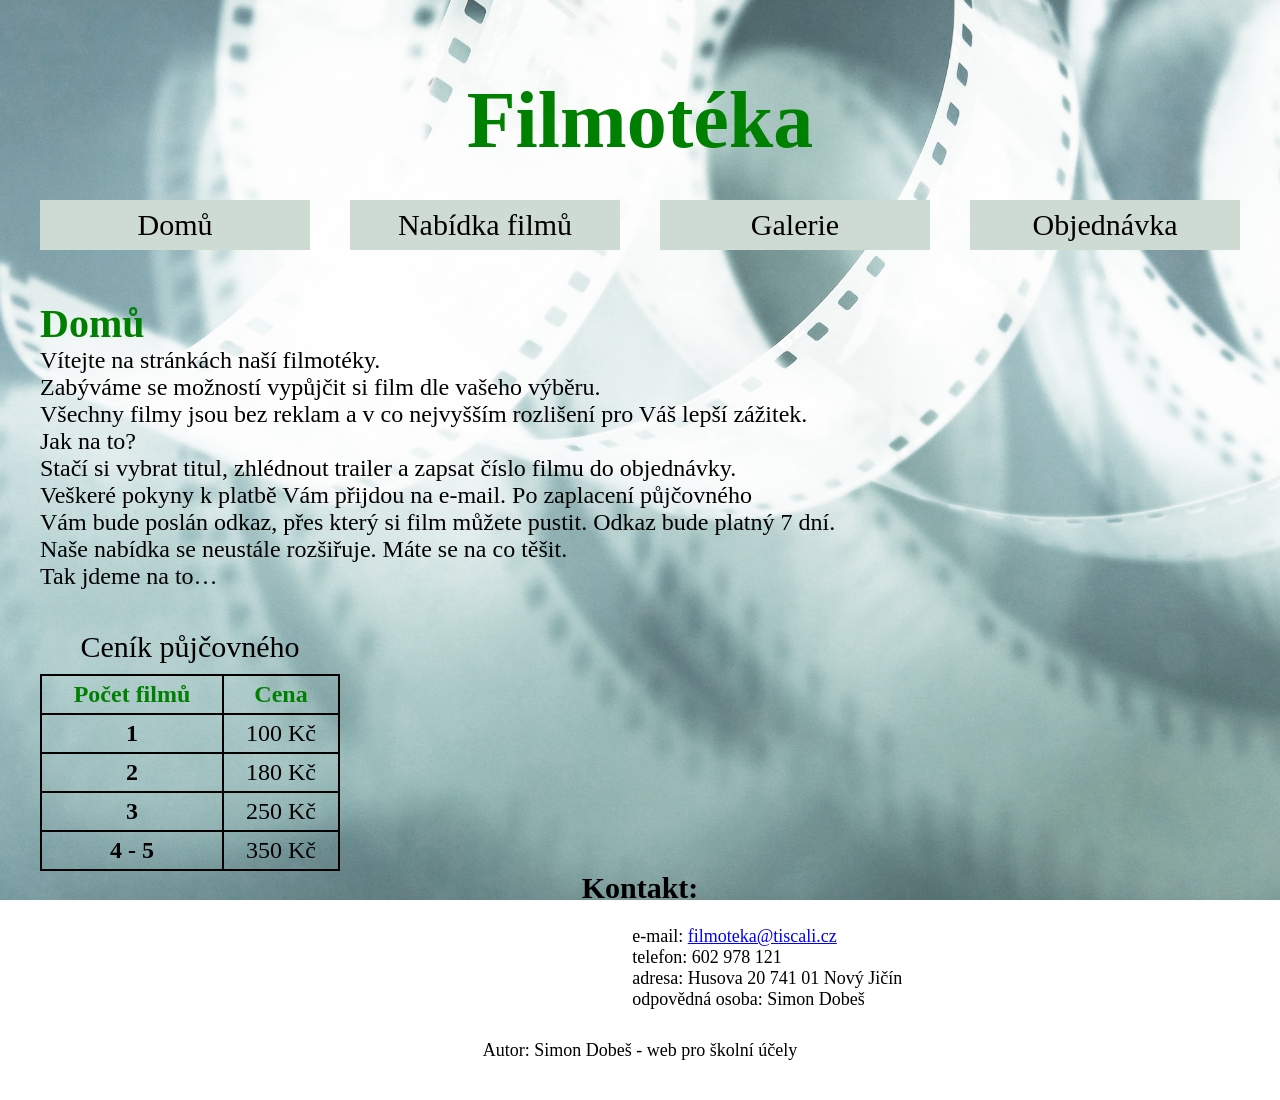
<file: index.html>
<!DOCTYPE html>
<html lang="cs">
<head>
    <meta charset="UTF-8">
    <meta name="viewport" content="width=device-width, initial-scale=1.0">
    <title>Filmotéka</title>
    <link rel="stylesheet" href="css/styly-index.css">
    <link rel="stylesheet" href="css/styly-pouze-index.css">
</head>
<body>
    <div id="container">
<header>
    Filmotéka
</header>
<nav>
<ul>
    <li><a href="index.html">Domů</a></li>
    <li><a href="filmy.html">Nabídka filmů</a></li>
    <li><a href="fotogalerie.html">Galerie</a></li>
    <li><a href="objednavka.html">Objednávka</a> </li>
</ul>
</nav>
<main>
    <section>
    <h1>Domů</h1>
<p>Vítejte na stránkách naší filmotéky. 
Zabýváme se možností vypůjčit si film dle vašeho výběru.
Všechny filmy jsou bez reklam a v co nejvyšším rozlišení pro Váš lepší zážitek.
Jak na to?
Stačí si vybrat titul, zhlédnout trailer a zapsat číslo filmu do objednávky.
Veškeré pokyny k platbě Vám přijdou na e-mail. Po zaplacení půjčovného 
Vám bude poslán odkaz, přes který si film můžete pustit. Odkaz bude platný 7 dní.
Naše nabídka se neustále rozšiřuje. Máte se na co těšit.
Tak jdeme na to…
</p>

<!--<section class="zarovnani">-->

<table>
    <caption>Ceník půjčovného</caption>
    <thead>
        <tr>
            <th scope="col" class="barva-tabulka-pismo">Počet filmů</th>
            <th scope="col" class="barva-tabulka-pismo">Cena</th>
        </tr>

    </thead>
    <tbody>
        <tr>
            <th scope="row">1</th>
            <td>100 Kč</td>
        </tr>
        <tr>
            <th scope="row">2</th>
            <td>180 Kč</td>
        </tr>
        <tr>
            <th scope="row">3</th>
            <td>250 Kč</td>
        </tr>
        <tr>
            <th scope="row">4 - 5 </th>
            <td>350 Kč</td>
        </tr>
    </tbody>
</table>
</section>
<section>
<h2 class="pozice">Kontakt:</h2>

<div class="pravy">
 <div class="zal">
 e-mail: <span class="email">filmoteka@tiscali.cz</span>
 telefon: 602 978 121
 adresa: Husova 20 741 01 Nový Jičín
 odpovědná osoba: Simon Dobeš
 </div>
 </div>
 </section>
</main>
<footer>
    Autor: Simon Dobeš - web pro školní účely
</footer>
    </div>
</body>
</html>
</file>
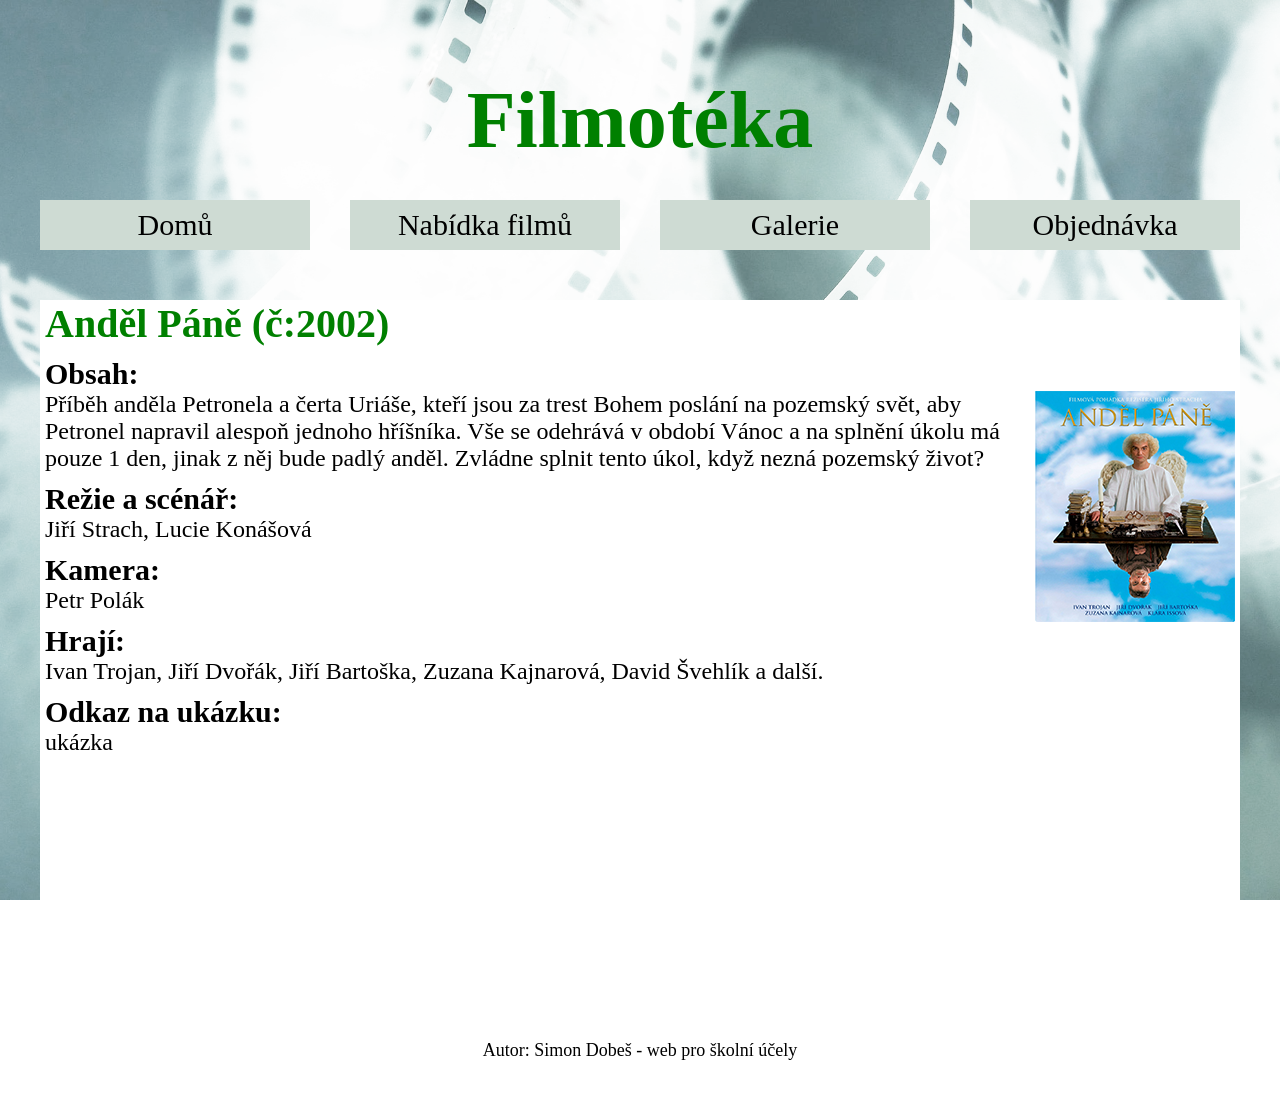
<file: andel-pane.html>
<!DOCTYPE html>
<html lang="cs">
<head>
    <meta charset="UTF-8">
    <meta name="viewport" content="width=device-width, initial-scale=1.0">
    <title>Filmotéka</title>
     <link rel="stylesheet" href="css/styly-index.css">
    <link rel="stylesheet" href="css/styly-rodinne.css">
</head>
<body>
    <div id="container">
<header>
    Filmotéka
</header>
<nav>
<ul>
    <li><a href="index.html">Domů</a></li>
    <li><a href="filmy.html">Nabídka filmů</a></li>
    <li><a href="fotogalerie.html">Galerie</a></li>
    <li><a href="objednavka.html">Objednávka</a> </li>
</ul>
</nav>
<main>
    <h1 class="odsazeni-pro-filmy">Anděl Páně (č:2002)</h1>
<h2 class="odsazeni-h2 odsazeni-pro-filmy">Obsah:</h2>
<img src="obrazky/andel-pane.png" alt="Anděl Páně" width="200" height="231">
    <p class="odsazeni-pro-filmy">Příběh anděla Petronela a čerta Uriáše, kteří jsou za trest Bohem poslání na pozemský svět, aby Petronel napravil alespoň jednoho hříšníka. Vše se odehrává v období Vánoc a na splnění úkolu má pouze 1 den, jinak z něj bude padlý anděl. Zvládne splnit tento úkol, když nezná pozemský život?</p>
    <h2 class="odsazeni-h2 odsazeni-pro-filmy">Režie a scénář:</h2>
    <p class="odsazeni-pro-filmy">Jiří Strach, Lucie Konášová</p>
    <h2 class="odsazeni-h2 odsazeni-pro-filmy">Kamera:</h2>
    <p class="odsazeni-pro-filmy">Petr Polák</p>
    <h2 class="odsazeni-h2 odsazeni-pro-filmy">Hrají:</h2>
    <p class="odsazeni-pro-filmy">Ivan Trojan, Jiří Dvořák, Jiří Bartoška, Zuzana Kajnarová, David Švehlík a další.</p>
    <h2 class="odsazeni-h2 odsazeni-pro-filmy">Odkaz na ukázku:</h2>
    <a class="odkaz odsazeni-pro-filmy" href="fotogalerie.html#andel-pane">ukázka</a>
</main>
<footer>
    Autor: Simon Dobeš - web pro školní účely
</footer>
    </div>
</body>
</html>
</file>
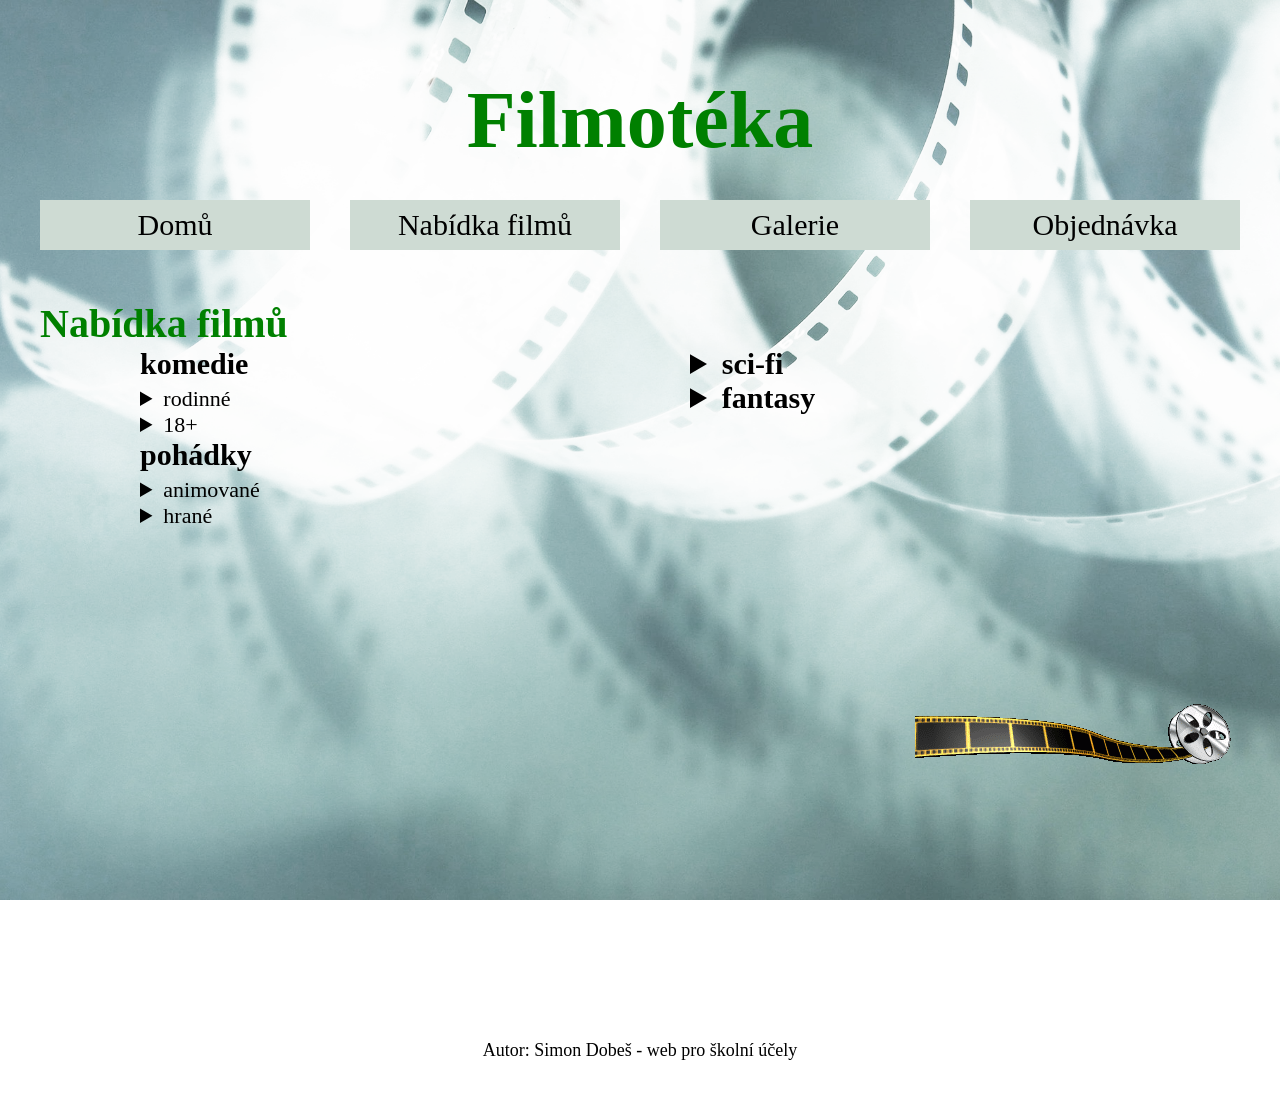
<file: filmy.html>
<!DOCTYPE html>
<html lang="cs">
<head>
    <meta charset="UTF-8">
    <meta name="viewport" content="width=device-width, initial-scale=1.0">
    <title>Filmotéka</title>
    <link rel="stylesheet" href="css/styly-index.css">
   <link rel="stylesheet" href="css/styly-nabidka.css">
</head>
<body>
    <div id="container">
<header>
    Filmotéka
</header>
<nav>
<ul>
   <li><a href="index.html">Domů</a></li>
    <li><a href="filmy.html">Nabídka filmů</a></li>
    <li><a href="fotogalerie.html">Galerie</a></li>
    <li><a href="objednavka.html">Objednávka</a> </li>
</ul>
</nav>
<main>
    <!--rozdělit do 2 seznamů-->
    <h1>Nabídka filmů</h1>
<div class="vedle-sebe">
    <div class="vlevo">
    <ul >
        <li >komedie
            <ol>
                <li class="odsazeni-li"><details>
                    <summary>rodinné</summary>
                    <ul>
                        
                        <li><a href="s-tebou-me.html">S tebou mě baví svět</a> </li>
                    </ul>
                </details>
                   
                    
                </li>
                <li>
                    <details>
                    <summary>18+</summary>
                    <ul>
                        
                        <li><a href="vysehrad.html">Vyšehrad: Fylm</a></li>
                    </ul>
                    </details>
                
                </li>
            </ol>
        </li>
        <li >pohádky
            <ol>
                <li class="odsazeni-li">
                    <details>
                    <summary>animované</summary>
                    <ul>
                        
                        <li><a href="fimfarum.html">Fimfárum Jana Wericha</a> </li>
                    </ul>
                    </details>
                </li>
                <li>
                    <details>
                    <summary>hrané</summary>
                    <ul>
                        
                        <li><a href="andel-pane.html">Anděl Páně</a></li>
                    </ul>
                    </details>
                </li>
            </ol>
        </li>
    </ul>
</div>
<div class="vpravo">
<ul>
     <li >
                <details>
                    <summary>sci-fi</summary>
                    <ul>
                        
                        <li><a href="matrix.html">Matrix</a></li>
                    </ul>
                </details>
            
        </li>
        <li >
            <details>
                    <summary>fantasy</summary>
                    <ul>
                        
                        <li><a href="pan-prstenu.html">Pán prstenů: Společenstvo Prstenu</a> </li>
                    </ul>
            </details>
            
        </li>   
</ul>
    </div>
</div>
  

<img src="obrazky/picmix.gif" alt="animovaná cívka" width="320" height="240">
</main>
<footer>
    Autor: Simon Dobeš - web pro školní účely
</footer>
    </div>
</body>
</html>
</file>
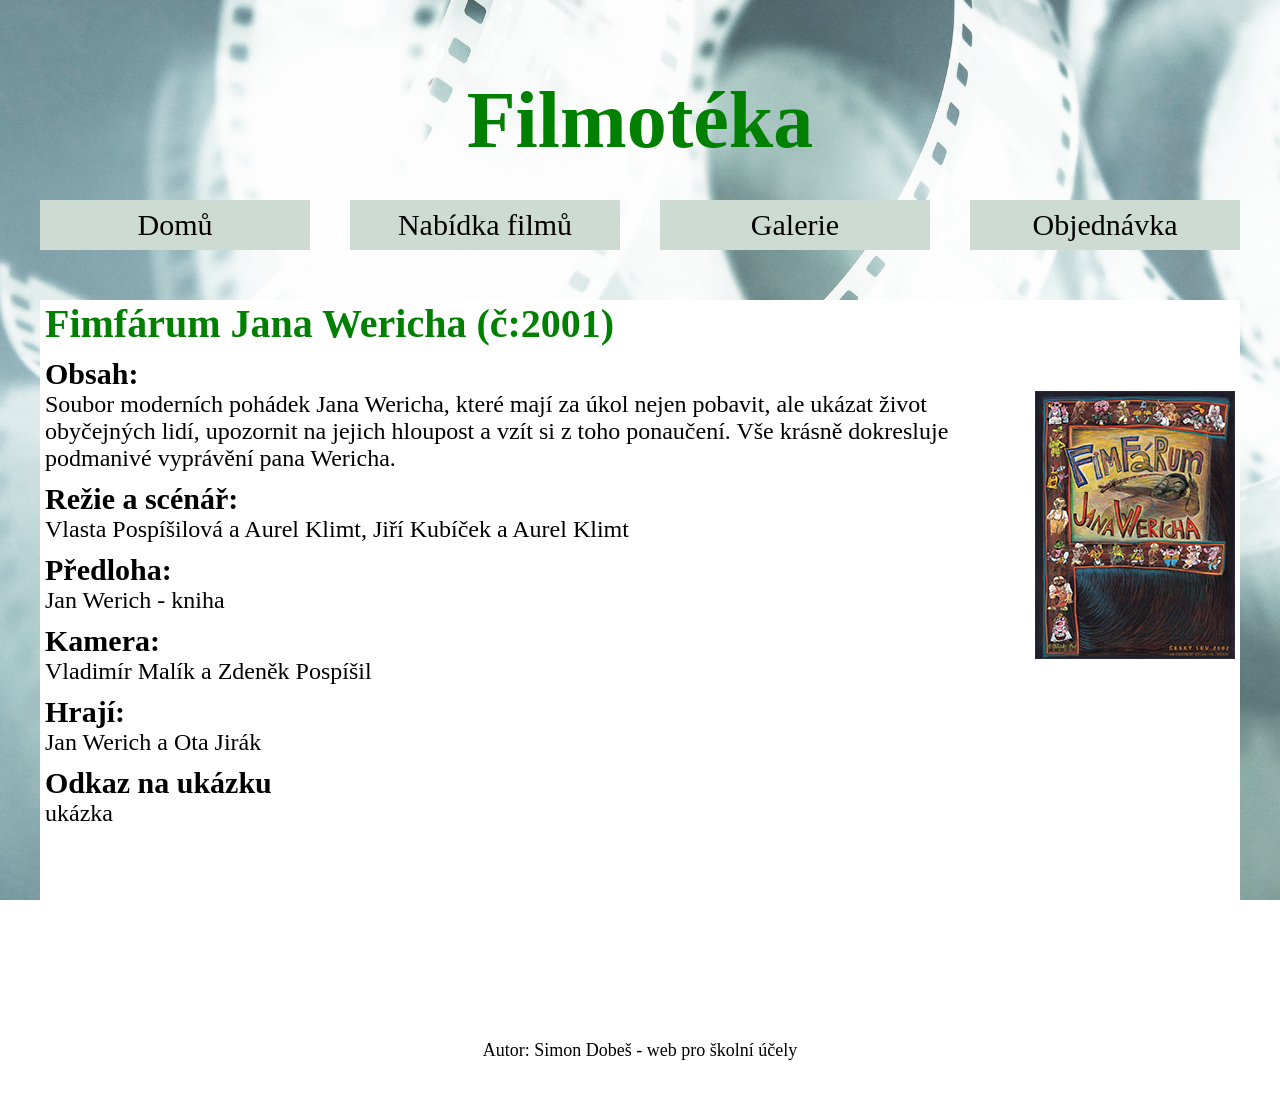
<file: fimfarum.html>
<!DOCTYPE html>
<html lang="cs">
<head>
    <meta charset="UTF-8">
    <meta name="viewport" content="width=device-width, initial-scale=1.0">
    <title>Filmotéka</title>
     <link rel="stylesheet" href="css/styly-index.css">
    <link rel="stylesheet" href="css/styly-rodinne.css">
</head>
<body>
    <div id="container">
<header>
    Filmotéka
</header>
<nav>
<ul>
    <li><a href="index.html">Domů</a></li>
    <li><a href="filmy.html">Nabídka filmů</a></li>
    <li><a href="fotogalerie.html">Galerie</a></li>
    <li><a href="objednavka.html">Objednávka</a> </li>
</ul>
</nav>
<main>
    <h1 class="odsazeni-pro-filmy">Fimfárum Jana Wericha (č:2001)</h1>
<h2 class="odsazeni-h2 odsazeni-pro-filmy">Obsah:</h2>
<img src="obrazky/fimfarum.png" alt="Fimfárum" width="200" height="268">
    <p class="odsazeni-pro-filmy">Soubor moderních pohádek Jana Wericha, které mají za úkol nejen pobavit, ale ukázat život obyčejných lidí, upozornit na jejich hloupost a vzít si z toho ponaučení. Vše krásně dokresluje podmanivé vyprávění pana Wericha.</p>
    <h2 class="odsazeni-h2 odsazeni-pro-filmy">Režie a scénář:</h2>
    <p class="odsazeni-pro-filmy">Vlasta Pospíšilová a Aurel Klimt, Jiří Kubíček a Aurel Klimt</p>
    <h2 class="odsazeni-h2 odsazeni-pro-filmy">Předloha:</h2>
    <p class="odsazeni-pro-filmy">Jan Werich - kniha</p>
    <h2 class="odsazeni-h2 odsazeni-pro-filmy">Kamera:</h2>
    <p class="odsazeni-pro-filmy">Vladimír Malík a Zdeněk Pospíšil</p>
    <h2 class="odsazeni-h2 odsazeni-pro-filmy">Hrají:</h2>
    <p class="odsazeni-pro-filmy">Jan Werich a Ota Jirák</p>
    <h2 class="odsazeni-h2 odsazeni-pro-filmy">Odkaz na ukázku</h2>
    <a class="odkaz odsazeni-pro-filmy" href="fotogalerie.html#fimfarum">ukázka</a>
</main>
<footer>
    Autor: Simon Dobeš - web pro školní účely
</footer>
    </div>
</body>
</html>
</file>
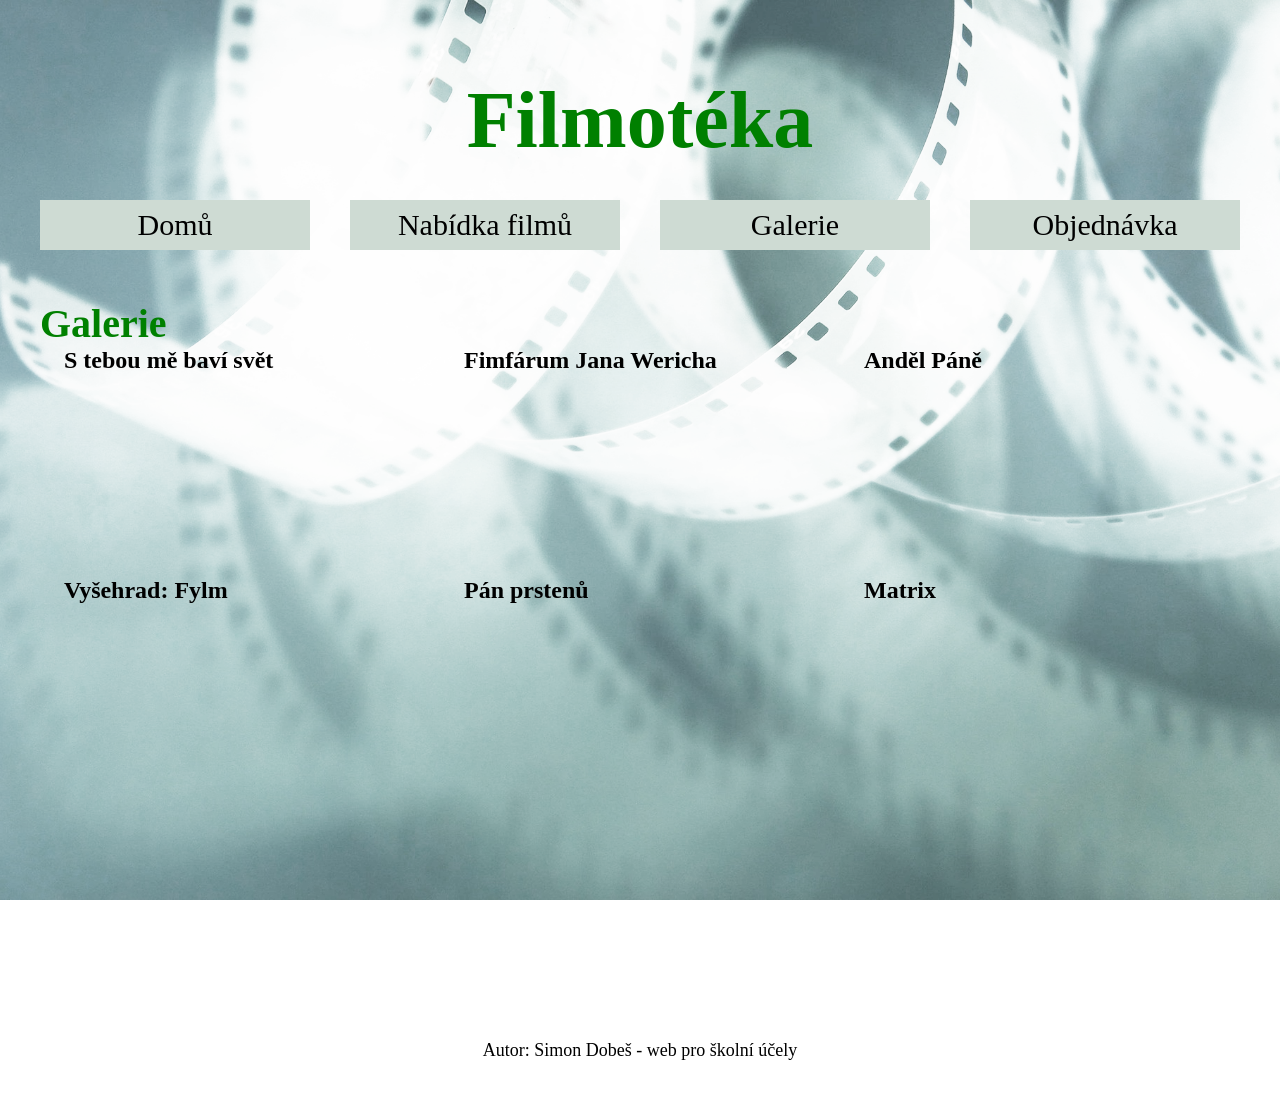
<file: fotogalerie.html>
<!DOCTYPE html>
<html lang="cs">
<head>
    <meta charset="UTF-8">
    <meta name="viewport" content="width=device-width, initial-scale=1.0">
    <title>Filmotéka</title>
   <link rel="stylesheet" href="css/styly-index.css">
   <link rel="stylesheet" href="css/styy-videa.css">
   <style>

    </style>
</head>
<body>
    <div id="container">
<header>
    Filmotéka
</header>
<nav>
<ul>
    <li><a href="index.html">Domů</a></li>
    <li><a href="filmy.html">Nabídka filmů</a></li>
    <li><a href="fotogalerie.html">Galerie</a></li>
    <li><a href="objednavka.html">Objednávka</a> </li>
</ul>
</nav>
<main>
    <h1>Galerie</h1>
    <div class="zarovnani-galerie">
    <div>
      <a href="s-tebou-me.html"> <p id="s-tebou" >S tebou mě baví svět</p></a>  
        <iframe width="352" height="198" src="https://www.youtube.com/embed/aTIMzlNA4Mo" title="Nejoblíbenější komedie S tebou mě baví svět na Nově" class="video" allow="accelerometer; autoplay; clipboard-write; encrypted-media; gyroscope; picture-in-picture; web-share" referrerpolicy="strict-origin-when-cross-origin" allowfullscreen ></iframe></div>
   <div>
    <a href="fimfarum.html"> <p id="fimfarum">Fimfárum Jana Wericha</p></a>
     <iframe width="352" height="198" src="https://www.youtube.com/embed/hwa9V1x4ZyE" title="Fimfárum Jana Wericha (2002) trailer" class="video" allow="accelerometer; autoplay; clipboard-write; encrypted-media; gyroscope; picture-in-picture; web-share" referrerpolicy="strict-origin-when-cross-origin" allowfullscreen></iframe></div>
    <div>
       <a href="andel-pane.html"> <p id="andel-pane">Anděl Páně </p></a>
        <iframe width="352" height="198" src="https://www.youtube.com/embed/RkyMyUeIR7o" title="Anděl Páně (2005) - Trailer" class="video" allow="accelerometer; autoplay; clipboard-write; encrypted-media; gyroscope; picture-in-picture; web-share" referrerpolicy="strict-origin-when-cross-origin" allowfullscreen></iframe></div>
    <div>
        <a href="vysehrad.html"> <p id="vysehrad">Vyšehrad: Fylm</p></a>
        <iframe width="352" height="198" src="https://www.youtube.com/embed/slAgXmc0pic" title="Vyšehrad: Fylm (2022) oficiální ULTRA HD trailer" class="video" allow="accelerometer; autoplay; clipboard-write; encrypted-media; gyroscope; picture-in-picture; web-share" referrerpolicy="strict-origin-when-cross-origin" allowfullscreen></iframe></div>
    <div>
        <a href="pan-prstenu.html"> <p id="pan-prstenu">Pán prstenů</p></a>
        <iframe width="352" height="198" src="https://www.youtube.com/embed/ua-JZIu_LN4" title="Lord of the Ring official trailer CZ" class="video" allow="accelerometer; autoplay; clipboard-write; encrypted-media; gyroscope; picture-in-picture; web-share" referrerpolicy="strict-origin-when-cross-origin" allowfullscreen></iframe></div>
    <div>
        <a href="matrix.html"> <p id="matrix">Matrix</p></a>
        <iframe width="352" height="198" src="https://www.youtube.com/embed/deXW5kTD9Vs" title="The Matrix (1999) - Teaser Trailer" class="video" allow="accelerometer; autoplay; clipboard-write; encrypted-media; gyroscope; picture-in-picture; web-share" referrerpolicy="strict-origin-when-cross-origin" allowfullscreen></iframe></div>
    </div>
</main>
<footer>
    Autor: Simon Dobeš - web pro školní účely
</footer>
    </div>
</body>
</html>
</file>
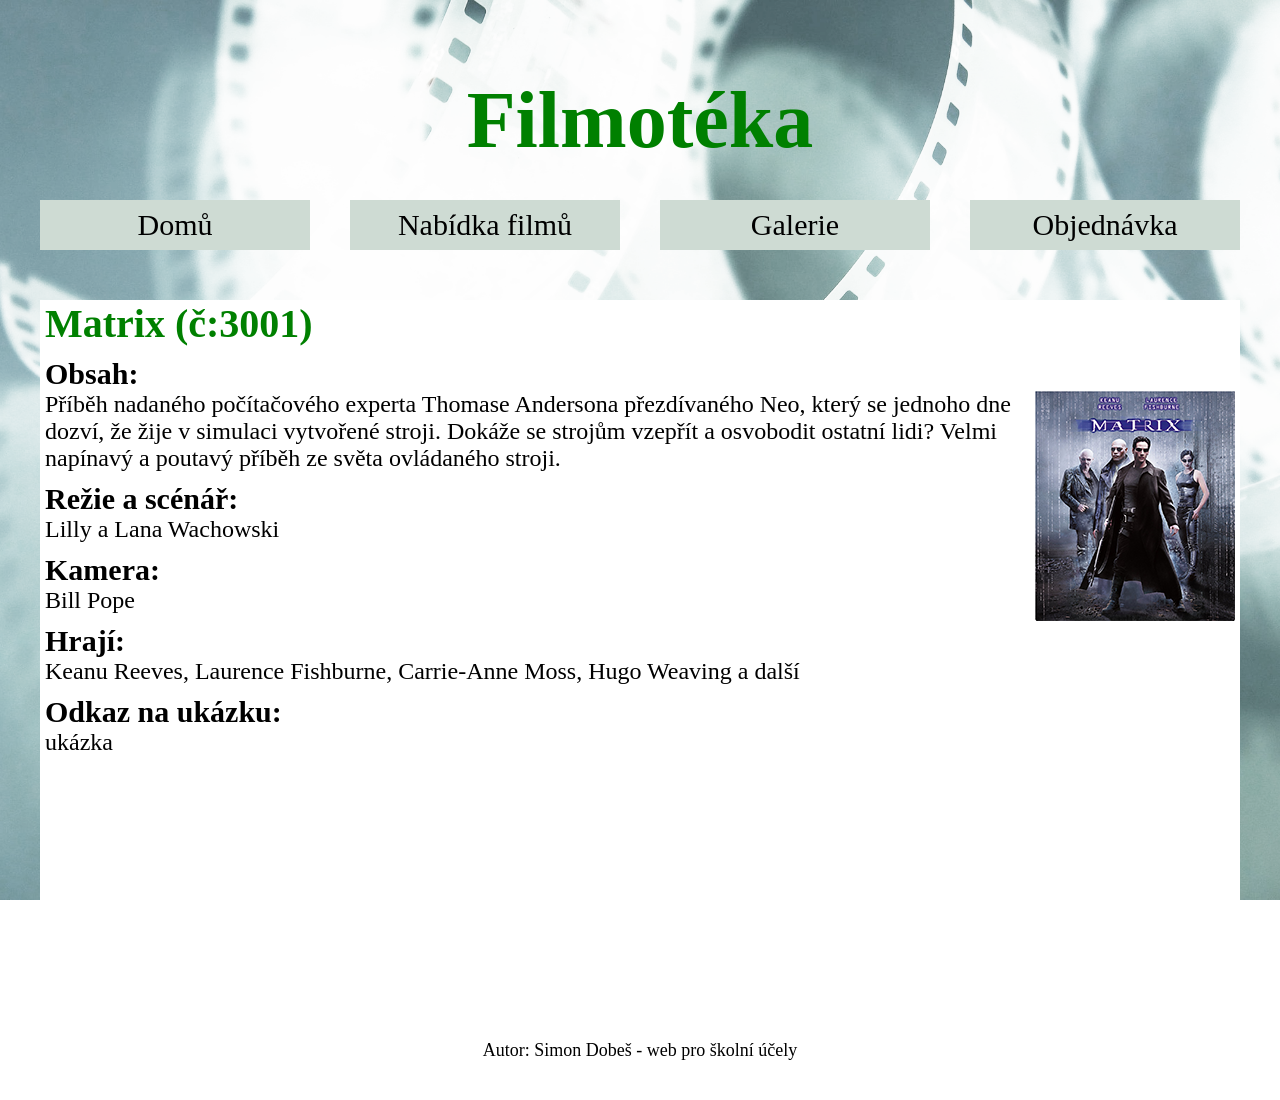
<file: matrix.html>
<!DOCTYPE html>
<html lang="cs">
<head>
    <meta charset="UTF-8">
    <meta name="viewport" content="width=device-width, initial-scale=1.0">
    <title>Filmotéka</title>
     <link rel="stylesheet" href="css/styly-index.css">
    <link rel="stylesheet" href="css/styly-rodinne.css">
</head>
<body>
    <div id="container">
<header>
    Filmotéka
</header>
<nav>
<ul>
    <li><a href="index.html">Domů</a></li>
    <li><a href="filmy.html">Nabídka filmů</a></li>
    <li><a href="fotogalerie.html">Galerie</a></li>
    <li><a href="objednavka.html">Objednávka</a> </li>
</ul>
</nav>
<main>
    <h1 class="odsazeni-pro-filmy">Matrix (č:3001)</h1>
<h2 class="odsazeni-h2 odsazeni-pro-filmy">Obsah:</h2>
<img src="obrazky/matrix.png" alt="Matrix" width="200" height="230">
    <p class="odsazeni-pro-filmy">Příběh nadaného počítačového experta Thomase Andersona přezdívaného Neo, který se jednoho dne dozví, že žije v simulaci vytvořené stroji. Dokáže se strojům vzepřít a osvobodit ostatní lidi? Velmi napínavý a poutavý příběh ze světa ovládaného stroji.</p>
    <h2 class="odsazeni-h2 odsazeni-pro-filmy">Režie a scénář:</h2>
    <p class="odsazeni-pro-filmy">Lilly a Lana Wachowski</p>
    <h2 class="odsazeni-h2 odsazeni-pro-filmy">Kamera:</h2>
    <p class="odsazeni-pro-filmy">Bill Pope</p>
    <h2 class="odsazeni-h2 odsazeni-pro-filmy">Hrají:</h2>
    <p class="odsazeni-pro-filmy">Keanu Reeves, Laurence Fishburne, Carrie-Anne Moss, Hugo Weaving a další</p>
    <h2 class="odsazeni-h2 odsazeni-pro-filmy">Odkaz na ukázku:</h2>
    <a class="odkaz odsazeni-pro-filmy" href="fotogalerie.html#matrix">ukázka</a>
</main>
<footer>
    Autor: Simon Dobeš - web pro školní účely
</footer>
    </div>
</body>
</html>
</file>
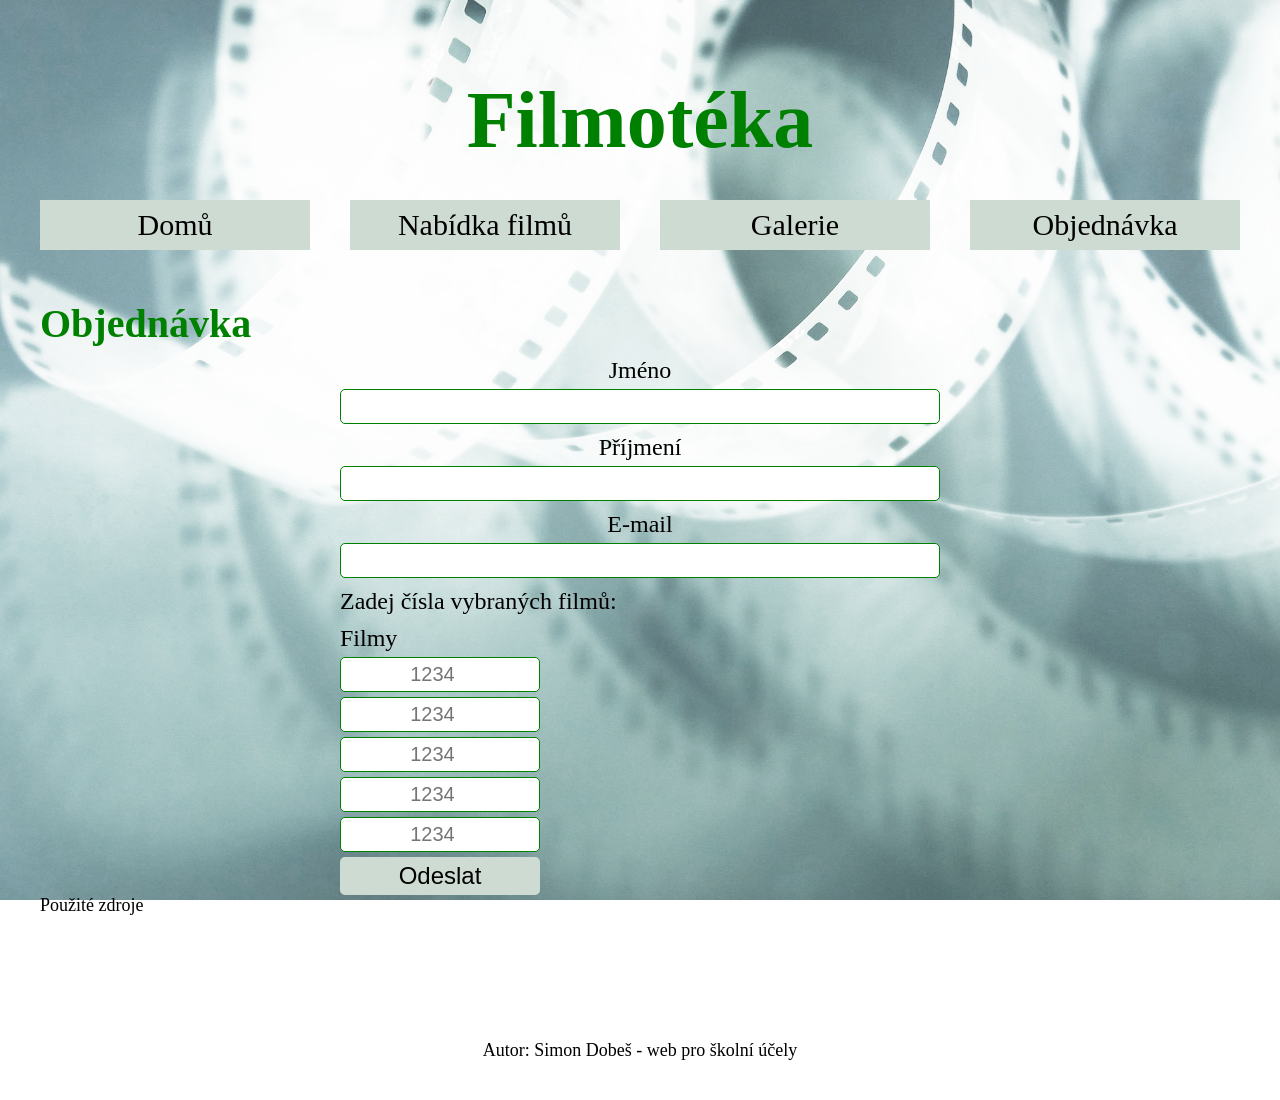
<file: objednavka.html>
<!DOCTYPE html>
<html lang="cs">
<head>
    <meta charset="UTF-8">
    <meta name="viewport" content="width=device-width, initial-scale=1.0">
    <title>Filmotéka</title>
   <link rel="stylesheet" href="css/styly-index.css">
   <link rel="stylesheet" href="css/styly-objednavka.css">
</head>
<body>
    <div id="container">
<header>
    Filmotéka
</header>
<nav>
<ul>
    <li><a href="index.html">Domů</a></li>
    <li><a href="filmy.html">Nabídka filmů</a></li>
    <li><a href="fotogalerie.html">Galerie</a></li>
    <li><a href="objednavka.html">Objednávka</a> </li>
</ul>
</nav>
<main>
    <h1>Objednávka</h1>
    <div class="formular">
<form action="#" method="post">
    
    <label class="uprostred" for="jmeno">Jméno</label>
    <input type="text" id="jmeno" name="jmeno" required>
    <label class="uprostred" for="prijmeni">Příjmení</label>
    <input type="text" id="prijmeni" name="prijmeni" required>
    <label class="uprostred" for="email">E-mail</label>
    <input type="email" id="email" name="email" required>
    <p>Zadej čísla vybraných filmů:</p>
    <label >Filmy</label>
    <input type="number" min="1000" max="9999" name="film1" placeholder="1234" class="zuzeni">
    <input type="number" min="1000" max="9999"  name="film2" placeholder="1234"
    class="zuzeni">
    <input type="number" min="1000" max="9999" name="film3" placeholder="1234"
    class="zuzeni">
    <input type="number" min="1000" max="9999" name="film4" placeholder="1234"
    class="zuzeni">
    <input type="number" min="1000" max="9999" name="film5" placeholder="1234"
    class="zuzeni">
    <button type="submit" class="zuzeni">Odeslat</button>
</form>
    </div>
    <a href="zdroje.html">Použité zdroje</a>
</main>
<footer>
    Autor: Simon Dobeš - web pro školní účely
</footer>
    </div>
</body>
</html>
</file>
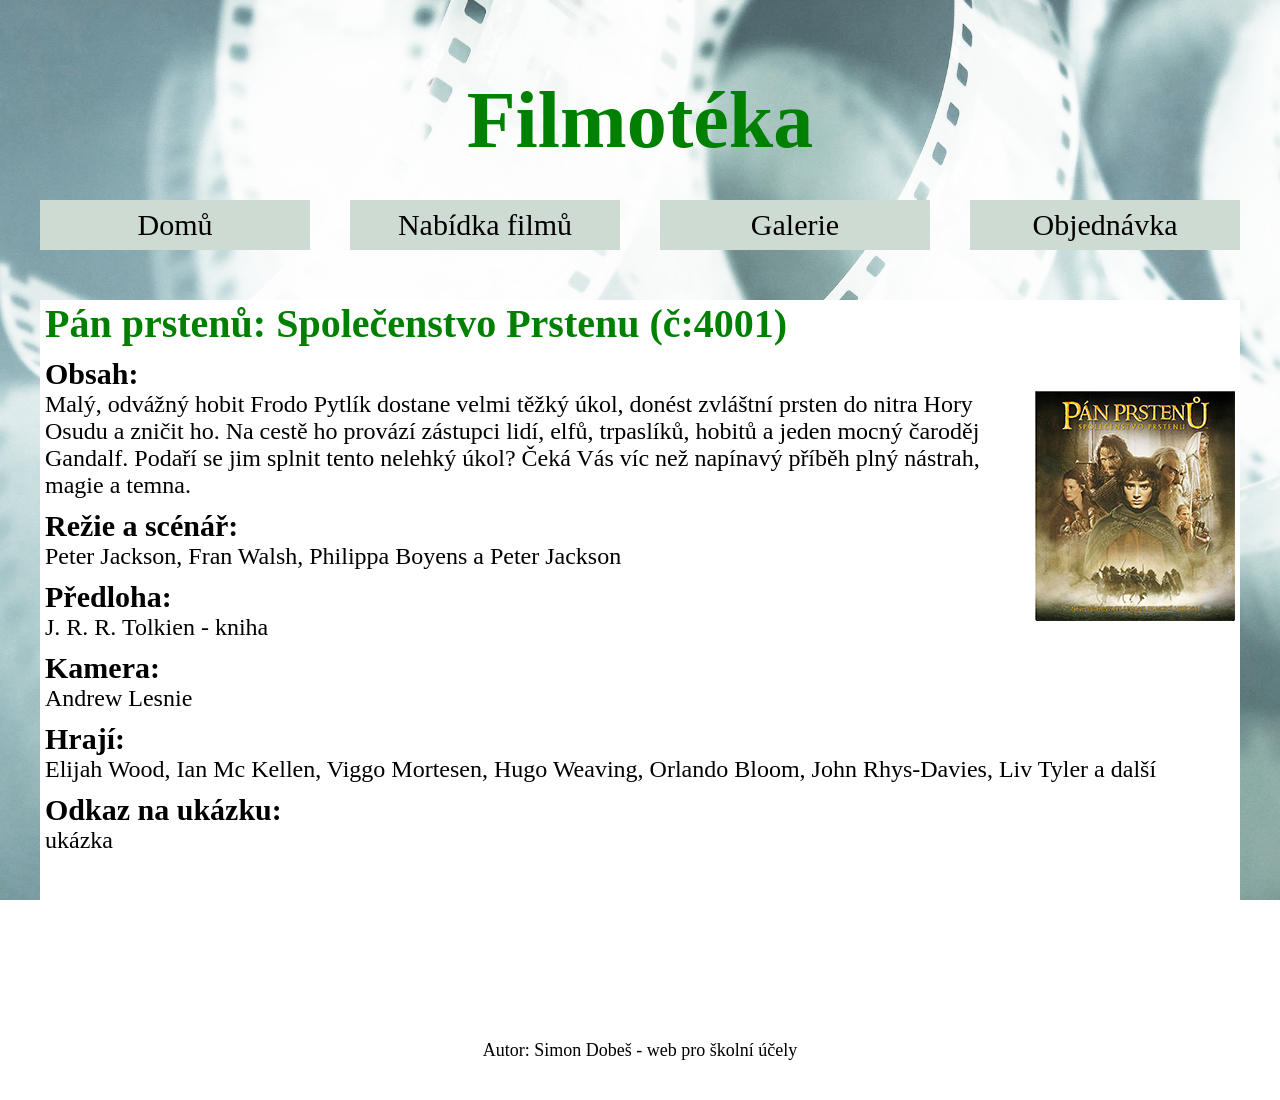
<file: pan-prstenu.html>
<!DOCTYPE html>
<html lang="cs">
<head>
    <meta charset="UTF-8">
    <meta name="viewport" content="width=device-width, initial-scale=1.0">
    <title>Filmotéka</title>
     <link rel="stylesheet" href="css/styly-index.css">
    <link rel="stylesheet" href="css/styly-rodinne.css">
</head>
<body>
    <div id="container">
<header>
    Filmotéka
</header>
<nav>
<ul>
    <li><a href="index.html">Domů</a></li>
    <li><a href="filmy.html">Nabídka filmů</a></li>
    <li><a href="fotogalerie.html">Galerie</a></li>
    <li><a href="objednavka.html">Objednávka</a> </li>
</ul>
</nav>
<main>
    <h1 class="odsazeni-pro-filmy">Pán prstenů: Společenstvo Prstenu (č:4001)</h1>
    <h2 class="odsazeni-h2 odsazeni-pro-filmy">Obsah:</h2>
    <img src="obrazky/pan-prstenu-spolecenstvo-prstenu.png" alt="Pán prstenů: Společenstvo Prstenu">
    <p class="odsazeni-pro-filmy">Malý, odvážný hobit Frodo Pytlík dostane velmi těžký úkol, donést zvláštní prsten do nitra Hory Osudu a zničit ho. Na cestě ho provází zástupci lidí, elfů, trpaslíků, hobitů a jeden mocný čaroděj Gandalf. Podaří se jim splnit tento nelehký úkol? Čeká Vás víc než napínavý příběh plný nástrah, magie a temna.</p>
    <h2 class="odsazeni-h2 odsazeni-pro-filmy">Režie a scénář:</h2>
    <p class="odsazeni-pro-filmy">Peter Jackson, Fran Walsh, Philippa Boyens a Peter Jackson</p>
    <h2 class="odsazeni-h2 odsazeni-pro-filmy">Předloha:</h2>
    <p class="odsazeni-pro-filmy">J. R. R. Tolkien - kniha</p>
    <h2 class="odsazeni-h2 odsazeni-pro-filmy">Kamera:</h2>
    <p class="odsazeni-pro-filmy">Andrew Lesnie</p>
    <h2 class="odsazeni-h2 odsazeni-pro-filmy">Hrají:</h2>
    <p class="odsazeni-pro-filmy">Elijah Wood, Ian Mc Kellen, Viggo Mortesen, Hugo Weaving, Orlando Bloom, John Rhys-Davies, Liv Tyler a další</p>
    <h2 class="odsazeni-h2 odsazeni-pro-filmy">Odkaz na ukázku:</h2>
    <a class="odkaz odsazeni-pro-filmy" href="fotogalerie.html#pan-prstenu">ukázka</a>

</main>
<footer>
    Autor: Simon Dobeš - web pro školní účely
</footer>
    </div>
</body>
</html>
</file>
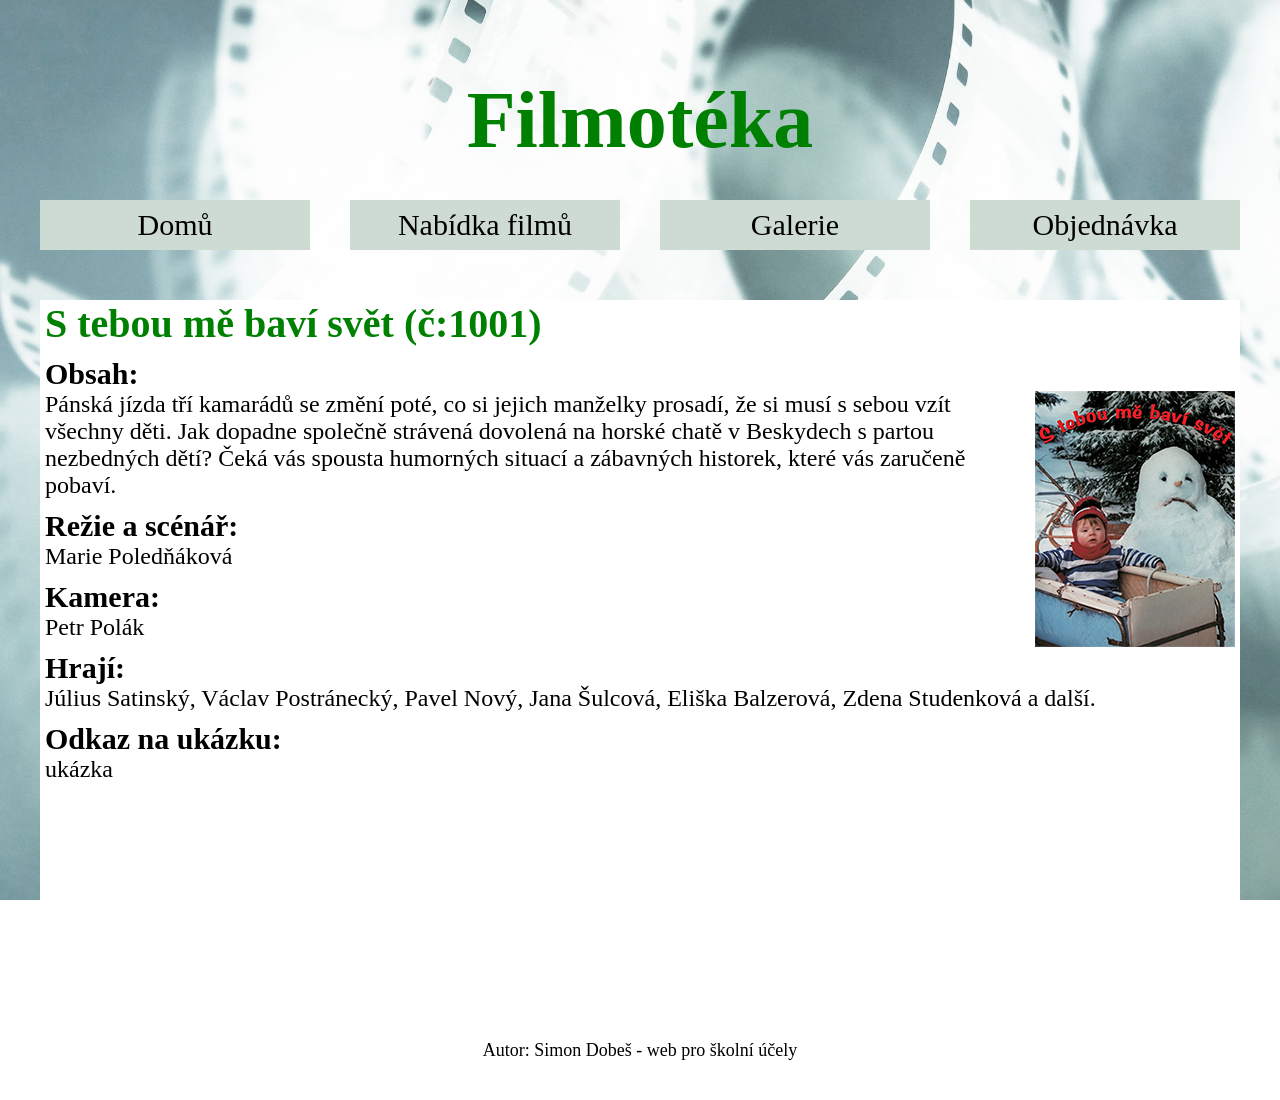
<file: s-tebou-me.html>
<!DOCTYPE html>
<html lang="cs">
<head>
    <meta charset="UTF-8">
    <meta name="viewport" content="width=device-width, initial-scale=1.0">
    <title>Filmotéka</title>
     <link rel="stylesheet" href="css/styly-index.css">
    <link rel="stylesheet" href="css/styly-rodinne.css">
</head>
<body>
    <div id="container">
<header>
    Filmotéka
</header>
<nav>
<ul>
   <li><a href="index.html">Domů</a></li>
    <li><a href="filmy.html">Nabídka filmů</a></li>
    <li><a href="fotogalerie.html">Galerie</a></li>
    <li><a href="objednavka.html">Objednávka</a> </li>
</ul>
</nav>
<main>
    <h1 class="odsazeni-pro-filmy">S tebou mě baví svět (č:1001)</h1>
<h2 class="odsazeni-h2 odsazeni-pro-filmy">Obsah:</h2>
<img src="obrazky/s-tebou-me-bavi-svet.png" alt="S tebou mě baví svět" width="200" height="256" ><p class="odsazeni-pro-filmy">Pánská jízda tří kamarádů se změní poté, co si jejich manželky prosadí, že si musí s sebou vzít všechny děti.
Jak dopadne společně strávená dovolená na horské chatě v Beskydech s partou nezbedných dětí? 
Čeká vás spousta humorných situací a zábavných historek, které vás zaručeně pobaví.
 </p>
<h2 class="odsazeni-h2 odsazeni-pro-filmy"> Režie a scénář: </h2>
<p class="odsazeni-pro-filmy">Marie Poledňáková</p>
<h2 class="odsazeni-h2 odsazeni-pro-filmy">Kamera:</h2>
<p class="odsazeni-pro-filmy">Petr Polák</p>
<h2 class="odsazeni-h2 odsazeni-pro-filmy">Hrají:</h2>
<p class="odsazeni-pro-filmy">Július Satinský, Václav Postránecký, Pavel Nový, Jana Šulcová, Eliška Balzerová, Zdena Studenková a další.</p>
<h2 class="odsazeni-h2 odsazeni-pro-filmy">Odkaz na ukázku:</h2>
<a class="odkaz odsazeni-pro-filmy" href="fotogalerie.html#s-tebou">ukázka</a>
</main>
<footer>
    Autor: Simon Dobeš - web pro školní účely
</footer>
    </div>
</body>
</html>
</file>
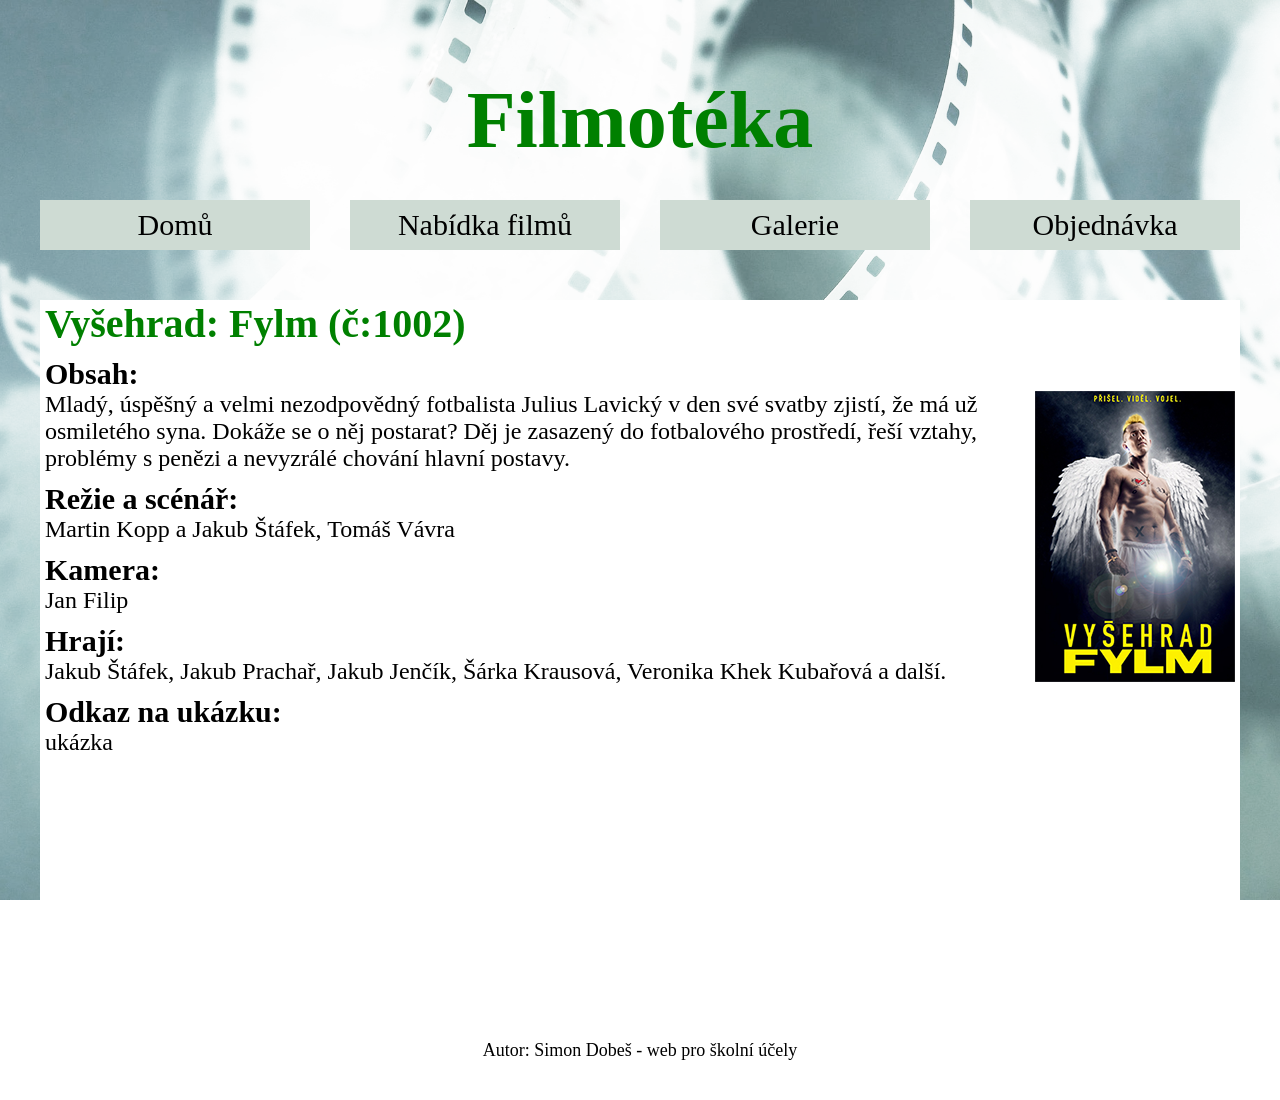
<file: vysehrad.html>
<!DOCTYPE html>
<html lang="cs">
<head>
    <meta charset="UTF-8">
    <meta name="viewport" content="width=device-width, initial-scale=1.0">
    <title>Filmotéka</title>
     <link rel="stylesheet" href="css/styly-index.css">
    <link rel="stylesheet" href="css/styly-rodinne.css">
</head>
<body>
    <div id="container">
<header>
    Filmotéka
</header>
<nav>
<ul>
    <li><a href="index.html">Domů</a></li>
    <li><a href="filmy.html">Nabídka filmů</a></li>
    <li><a href="fotogalerie.html">Galerie</a></li>
    <li><a href="objednavka.html">Objednávka</a> </li>
</ul>
</nav>
<main>
    <h1 class="odsazeni-pro-filmy">Vyšehrad: Fylm (č:1002)</h1>
    <h2 class="odsazeni-h2 odsazeni-pro-filmy">Obsah:</h2>
    <img src="obrazky/vysehrad-fylm.png" alt="Vyšehrad: Fylm" width="200" height="291" >
    <p class="odsazeni-pro-filmy">Mladý, úspěšný a velmi nezodpovědný fotbalista Julius Lavický v den své svatby zjistí, že má už osmiletého syna. Dokáže se o něj postarat? Děj je zasazený do fotbalového prostředí, řeší vztahy, problémy s penězi a nevyzrálé chování hlavní postavy.</p>
    <h2 class="odsazeni-h2 odsazeni-pro-filmy" >Režie a scénář:</h2>
    <p class="odsazeni-pro-filmy"> Martin Kopp a Jakub Štáfek, Tomáš Vávra</p>
    <h2 class="odsazeni-h2 odsazeni-pro-filmy">Kamera:</h2>
    <p class="odsazeni-pro-filmy">Jan Filip</p>
    <h2 class="odsazeni-h2 odsazeni-pro-filmy">Hrají:</h2>
    <p class="odsazeni-pro-filmy">Jakub Štáfek, Jakub Prachař, Jakub Jenčík, Šárka Krausová, Veronika Khek Kubařová a další.</p>
    <h2 class="odsazeni-h2 odsazeni-pro-filmy">Odkaz na ukázku:</h2>
    <a class="odkaz odsazeni-pro-filmy" href="fotogalerie.html#vysehrad">ukázka</a>
</main>
<footer>
    Autor: Simon Dobeš - web pro školní účely
</footer>
    </div>
</body>
</html>
</file>
<file: css/styly-index.css>
*{
    margin:0;
    padding:0;
    box-sizing: border-box;
}
#container{
margin: 0 auto;
width: 1200px;
/*height: 100vh;*/
}
body{
   /* font-size: 20px;
    background-image: url(../obrazky/kitos_lab-retro-film.png);
    background-repeat: no-repeat;
    background-position: center;
    background-attachment: scroll;*/
    background:  url(../obrazky/kitos_lab-retro-film.png)  center / cover no-repeat fixed;
    font-size: 18px; 
   font-family: 'Times New Roman', georgia, cambria, serif;
   
}
header{
    font-size: 80px;
    display: flex;
    justify-content: center;
    align-items: center;
    color:green;
    padding-top: 40px;
    font-weight: bold;
    height: 200px;
}
nav ul{

    display: flex;
  list-style-type: none;
    gap: 40px;
    
   
   
}
nav li{
width: 300px;
text-align: center;
font-size: 30px;
height: 50px;
background-color:rgb(206, 219, 211);
align-content: center;
/*padding: 20px 0px;*/
margin-bottom: 50px;

}
nav a{
    text-decoration: none;
    color: black;
}

nav a:hover,main a:hover {
    border-bottom: solid chartreuse 3px;
}
main a{
    text-decoration: none;
    color: black;
}



main{
    
    height: 700px;
}
footer{
    display: flex;
    justify-content: center;
    align-items: center;
    text-align: center;
    height: 100px;
}
p{
font-size: 24px;
max-width: 1200px;

}
h1{
    font-size: 40px;
    color: green;
}
h2{
    font-size: 30px;
}
img{
 float: right;   
 margin:0px 5px 0px 20px;

}
</file>
<file: css/styly-pouze-index.css>
caption{
    font-size:30px;
    padding-bottom: 10px;
}
table{
    border-collapse: collapse;
    table-layout: auto;
    width: 300px;

}
table, th, td{
    border: 2px solid black;
}
th,td{
    padding: 5px;
    font-size: 24px;
}
td{
    text-align: center;
}
.barva-tabulka-pismo
{
    color: green;
}
.zal{
    white-space:pre;
}
.email{
    text-decoration: underline;
  /*  color: blueviolet;*/
  color:blue;
}
p{
    margin-bottom: 40px;
    white-space: pre;
}

/*.zarovnani{
    
    
    display: flex;
    align-items: flex-start;
}
.dole{

    align-self: flex-end;
    
}*/


    
.pravy{
   padding-left:250px;
    display: flex;
    justify-content: center;
   /* flex-direction: column;
    align-items: center;*/
}
.pozice{
    display:flex;
    justify-content: center;
}
</file>
<file: css/styly-rodinne.css>
main{
    background-color:white;

}
.odsazeni-h2{
    padding-top: 10px;
}
.odkaz{
    font-size:24px;
}
.odsazeni-pro-filmy{
    padding-left:5px;
}
</file>
<file: css/styly-nabidka.css>
main ul{

   
  list-style-type: none;
   /* gap: 40px;*/
       
    
   
   
}

    
/*align-items:  flex-start;*/
/*padding: 20px 0px;*/
main li{
width: 300px;






}
main ul li  {
    
    font-size: 30px;
    font-weight: bold;
}

main ul ol{
    
list-style-type: none;
}
main ul ol li{
    
   /* display: flex;
   flex-direction:row;

    justify-content:flex-start;
    padding-left:120px;*/
    font-size:22px;
    font-weight:normal;
    
} 
main details li{
   font-size:22px;
    font-weight:normal;
}


/*main ul ol ol li{
      display: flex;
   flex-direction:row;

    justify-content:flex-start;
    padding-left:120px;
    font-size:18px;
    font-weight:normal;
}*/
.odsazeni-li{
    padding-top: 5px;
}

.vedle-sebe{
   display: flex;
   
}
.vlevo{
flex:1;
padding-left:100px;
}
.vpravo{
flex:1;
}

        
        /*padding-right:100px;*/
    
   /* */
    


   
        
        /*padding-right:100px;*/
   
   /* padding-left:100px;*/
    
    
    

/*rozdělit do 2 seznamů flex:1;*/
</file>
<file: css/styy-videa.css>
.zarovnani-galerie{
   display: flex;
   flex-wrap:wrap; 
   justify-content: space-around;
}
.video{
   border:none;
}
p{
   font-weight: bold;
   
   
}
p:hover{
   color: chartreuse;
}
</file>
<file: css/styly-objednavka.css>
.formular{
    max-width: 600px;
    font-size: 24px;
    margin: auto;
}
label{
    margin-top: 10px;
    display: block;
    
}
input{
    display:block;
    width: 100%;
    padding: 5px;
    margin-top: 5px;
    border: 1px solid green;
    border-radius: 5px;
    text-align: center;
    font-size: 20px;
}
button{
    margin-top: 5px;
    width: 100%;
    border: none;
    font-size: 24px;
        border-radius: 5px;
        cursor:pointer;
        padding: 5px;
        background-color:rgb(206, 219, 211);
}
.uprostred
{text-align: center;}
.zuzeni{
    
    
    
    max-width: 200px;
}
p{
    margin-top:10px;
}
input:focus {
  outline: none;
}
</file>
